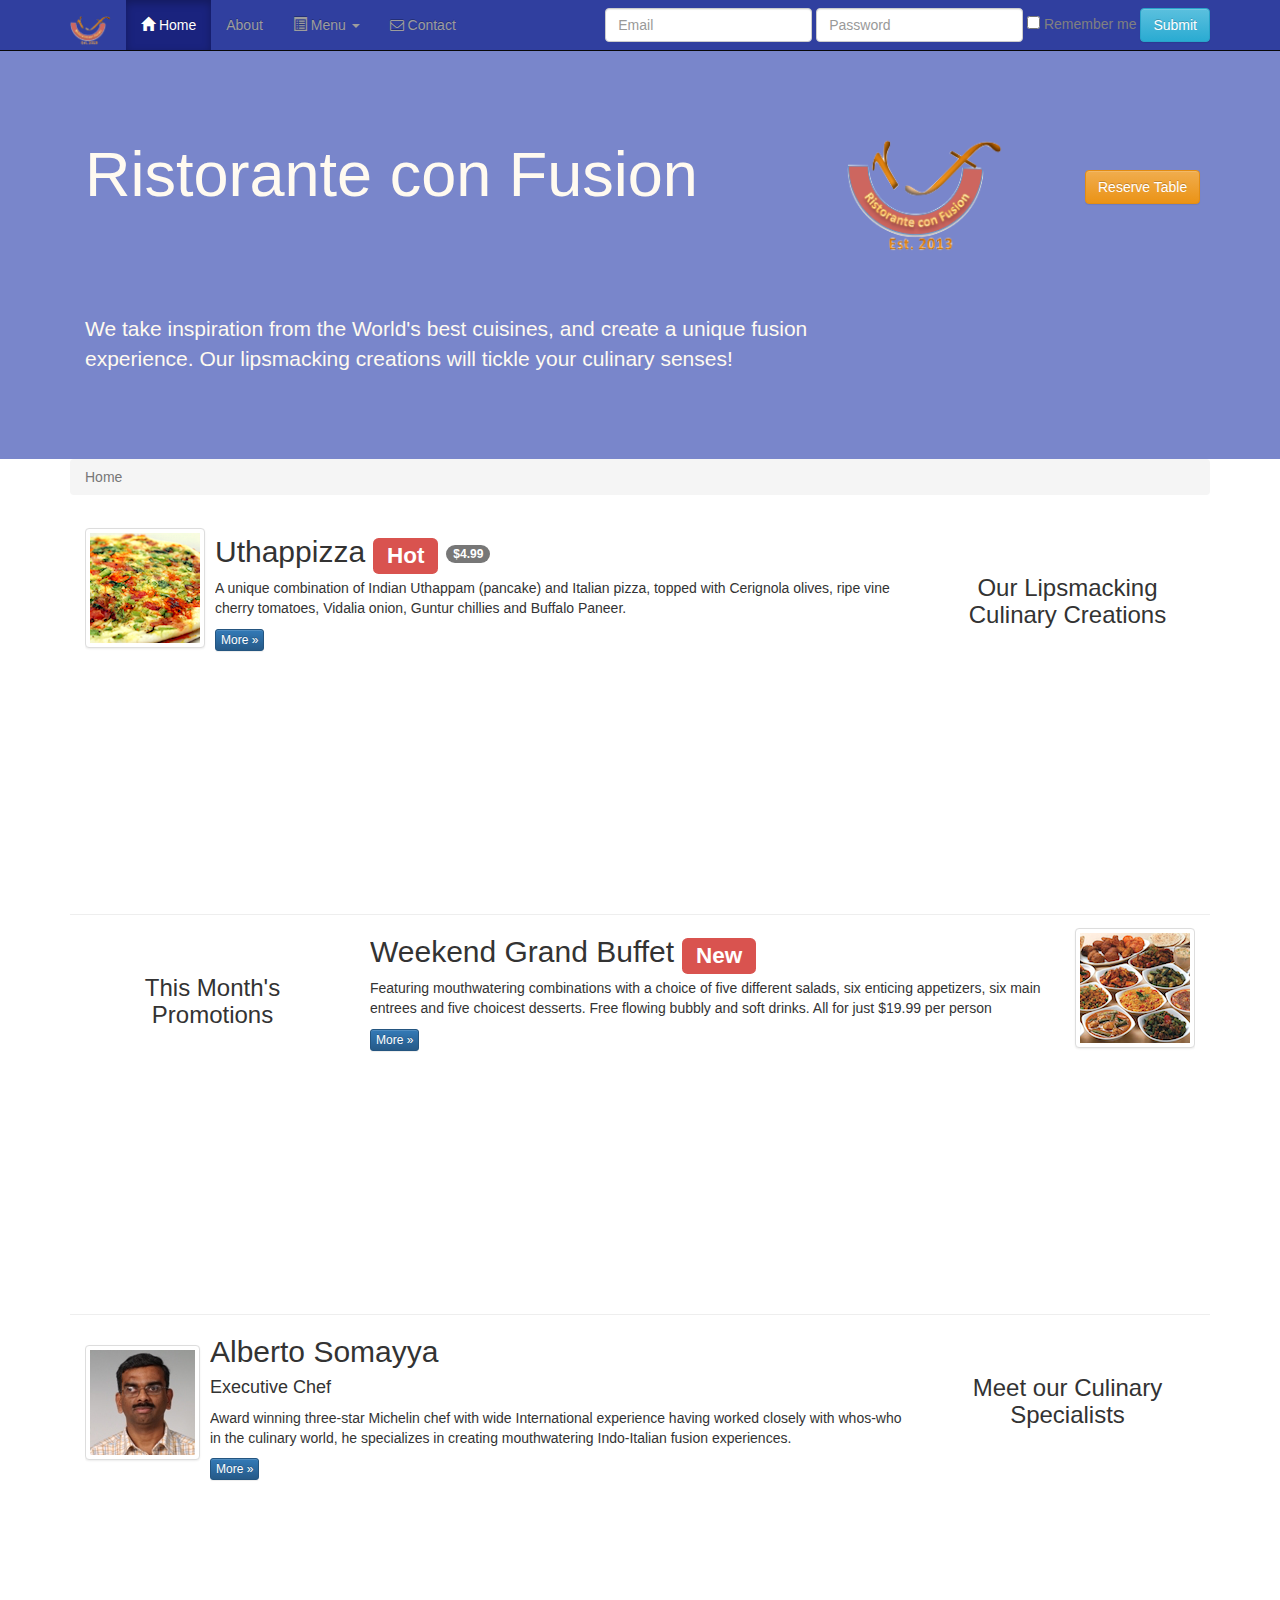
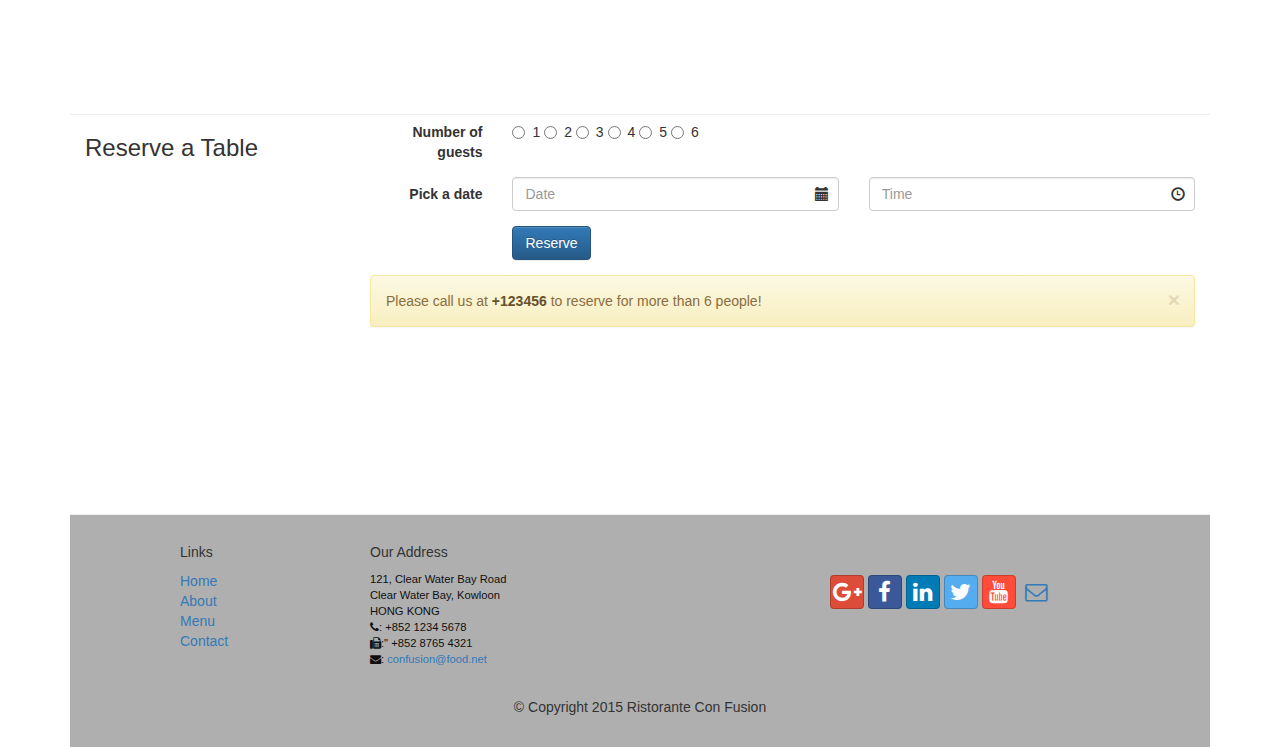
<file: index.html>
<!DOCTYPE html>
<html lang="en">

<head>
    <meta charset="utf-8">
    <meta http-equiv="X-UA-Compatible" content="IE=edge">
    <meta name="viewport" content="width=device-width, initial-scale=1">    
    <title>Ristorante Con Fusion</title>
        <!-- Bootstrap -->
    <link href="css/bootstrap.min.css" rel="stylesheet">
    <link href="css/bootstrap-theme.min.css" rel="stylesheet">
    <link href="css/mystyles.css" rel="stylesheet">
    <link href="css/font-awesome.min.css" rel="stylesheet">
    <link href="css/bootstrap-social.css" rel="stylesheet">
    <!-- HTML5 shim and Respond.js for IE8 support of HTML5 elements and media queries -->
    <!-- WARNING: Respond.js doesn't work if you view the page via file:// -->
    <!--[if lt IE 9]>
      <script src="https://oss.maxcdn.com/html5shiv/3.7.2/html5shiv.min.js"></script>
      <script src="https://oss.maxcdn.com/respond/1.4.2/respond.min.js"></script>
    <![endif]-->
</head>

<body>
    <nav class="navbar navbar-inverse navbar-fixed-top" role="navigation">
        <div class="container">
            <div class="navbar-header">
                <button type="button" class="navbar-toggle collapsed" data-toggle="collapse" data-target="#navbar" aria-expanded="false" aria-controls="navbar">
                    <span class="sr-only"></span>
                    <span class="icon-bar"></span>
                    <span class="icon-bar"></span>
                    <span class="icon-bar"></span>
                </button>
                <a class="navbar-brand" href='#'>
                    <img src="img/logo.png" height=30 width=41></a>
                </a>
            </div>
            <div id="navbar" class="navbar-collapse collapse">
                <ul class="nav navbar-nav">
                    <li class="active"><a href="#"><span class="glyphicon glyphicon-home" aria-hidden="true"></span> Home</a></li>
                    <li><a href="aboutus.html">About</a></li>
                    <li class="dropdown">
                        <a href="#" class="dropdown-toggle" data-toggle="dropdown" role="button" aria-haspopup="true" aria-expanded="false"><span class="glyphicon glyphicon-list-alt" aria-hidden="true"></span>
                            Menu
                            <span class="caret"></span>
                        </a>
                        <ul class="dropdown-menu">
                            <li><a href="#">Appetizers</a></li>
                            <li><a href="#">Main Courses</a></li>
                            <li><a href="#">Desserts</a></li>
                            <li><a href="#">Drinks</a></li>
                            <li role="separator" class="divider"></li>
                            <li class="dropdown-header">Specials</li>
                            <li><a href="#">Lunch Buffet</a></li>
                            <li><a href="#">Weekend Brunch</a></li>
                        </ul>
                    </li>
                    <li><a href="contactus.html"><i class="fa fa-envelope-o"></i> Contact</a></li>
                </ul>
                <form class="navbar-form navbar-right" role="search">
                    <div class="form-group">
                        <input type="text" id="email" name="email" class="form-control" placeholder="Email">
                        <input type="text" id="password" name="password" class="form-control" placeholder="Password">
                                <input type="checkbox" name="approve" value="">
                                <font color="grey">Remember me</font>
                    </div>
                    <button type="submit" class="btn btn-info">Submit</button>

                </form>
            </div>
        </div>
    </nav>
    <header>

        <!-- Main component for a primary marketing message or call to action -->

        <div class="jumbotron">
            <div class="container">
                <div class="row row-header">
                    <div class="col-xs-12 col-sm-8">
                        <h1>Ristorante con Fusion</h1>
                        <p style="padding:40px;"></p>
                        <p>We take inspiration from the World's best cuisines, and create a unique fusion experience. Our lipsmacking creations will tickle your culinary senses!</p>
                    </div>
                    <div class="col-xs-12 col-sm-2">
                        <p style="padding:20px:"></p>
                        <img src="img/logo.png" class="img-responsive">
                    </div>
                    <div class="col-xs-12 col-sm-2">
                        <a href="#reservetable"><button class="btn btn-warning vertical-center">  Reserve Table  </button></a>
                    </div>
                </div>
            </div>
        </div>
    </header>

    <div class="container">
        <div class="row">
            <div class="col-xs-12">
                <ol class="breadcrumb">
                    <li class="active">Home</a></li>
                </ol>
            </div>
        </div>
        <div class="row row-content">
            <div class="col-xs-12 col-sm-3 col-sm-push-9">
                <p style="padding:20px;"></p>
                <h3 align=center>Our Lipsmacking Culinary Creations</h3>
            </div>
            <div class="col-xs-12 col-sm-9 col-sm-pull-3">
                <div class="media">
                    <div class="media-left media-middle">
                        <a href="#">
                            <img class="media-object img-thumbnail" src="img/uthappizza.png" alt="Uthappizza">
                        </a>
                    </div>
                    <div class="media-body">
                        <h2>Uthappizza <span class="label label-danger">Hot</span> <span class="badge">$4.99</span></h2>
                        <p>A unique combination of Indian Uthappam (pancake) and Italian pizza, topped with Cerignola olives, ripe vine cherry tomatoes, Vidalia onion, Guntur chillies and Buffalo Paneer.</p>
                        <p><a class="btn btn-primary btn-xs" href="#">More &raquo;</a></p>
                    </div>
                </div>
            </div>
        </div>


        <div class="row row-content">
            <div class="col-xs-12 col-sm-9 col-sm-push-3">
                <div class="media">
                    <div class="media-body">
                        <h2>Weekend Grand Buffet <span class="label label-danger">New</span></h2>
                        <p>Featuring mouthwatering combinations with a choice of five different salads, six enticing appetizers, six main entrees and five choicest desserts. Free flowing bubbly and soft drinks. All for just $19.99 per person </p>
                        <p><a class="btn btn-primary btn-xs" href="#">More &raquo;</a></p>
                    </div>
                    <div class="media-right media-middle">
                        <a href="#">
                            <img class="media-object img-thumbnail" src="img/buffet.png" alt="Buffet">
                        </a>
                    </div>
                </div>
            </div>
            <div class="col-xs-12 col-sm-3 col-sm-pull-9">
                <p style="padding:20px;"></p>
                <h3 align=center>This Month's Promotions</h3>
            </div>
        </div>

        <div class="row row-content">
            <div class="col-xs-12 col-sm-3 col-sm-push-9">
                <p style="padding:20px;"></p>
                <h3 align="center">Meet our Culinary Specialists</h3>
            </div>
            <div class="col-xs-12 col-sm-9 col-sm-pull-3">
                <div class="media">
                    <div class="media-left media-middle">
                        <a href="#">
                            <img class="media-object img-thumbnail" src="img/alberto.png" alt="Alberto Somayya">
                        </a>
                    </div>
                    <div class="media-body">
                        <h2>Alberto Somayya</h2>
                        <h4>Executive Chef</h4>
                        <p>Award winning three-star Michelin chef with wide International experience having worked closely with whos-who in the culinary world, he specializes in creating mouthwatering Indo-Italian fusion experiences. </p>
                        <p><a class="btn btn-primary btn-xs" href="#">More &raquo;</a></p>
                    </div>
                </div>
            </div>
        </div>
        <div class="row row-content" id="reservetable">
            <div class="col-sm-3">
                <h3>Reserve a Table</h3>
            </div>
            <div class="col-sm-9">
                <a href="#reservetable"></a>
                <form class="form-horizontal" role="form">
                    <div class="form-group">
                        <label for="guestcount" class="col-sm-2 control-label">Number of guests</label>
                        <div class="radio col-sm-10">
                            <label for="guestcount1"><input type="radio" name="guestcount" id="guestcount1" value="1"> 1  </label>
                            <label for="guestcount2"><input type="radio" name="guestcount" id="guestcount2" value="2"> 2  </label>
                            <label for="guestcount3"><input type="radio" name="guestcount" id="guestcount2" value="3"> 3  </label>
                            <label for="guestcount4"><input type="radio" name="guestcount" id="guestcount2" value="4"> 4  </label>
                            <label for="guestcount5"><input type="radio" name="guestcount" id="guestcount2" value="5"> 5  </label>
                            <label for="guestcount6"><input type="radio" name="guestcount" id="guestcount2" value="6"> 6  </label>
                        </div>
                    </div>
                    <div class="form-group has-feedback">
                        <label for="date" class="col-sm-2 control-label">Pick a date</label>
                        <div class="col-sm-5">
                            <input type="text" class="form-control" id="date" name="date" placeholder="Date" aria-describedby="date">
                            <span class="glyphicon glyphicon-calendar form-control-feedback" aria-hidden="true"></span>
                            <span id="date" class="sr-only">(date)</span>
                        </div>
                        <div class="col-sm-5">
                            <input type="text" class="form-control" id="time" name="time" placeholder="Time" aria-describedby="time">
                            <span class="glyphicon glyphicon-time form-control-feedback" aria-hidden="true"></span>
                            <span id="time" class="sr-only">(time)</span>
                        </div>
                    </div>
                    <div class="form-group">
                        <div class="col-sm-3 col-sm-offset-2">
                            <input type="submit" class="btn btn-primary" value="Reserve">
                        </div>
                    </div>
                </form>
                <div class="alert alert-warning alert-dismissible" role="alert">
                    <button type="button" class="close" data-dismiss="alert" aria-label="Close"><span aria-hidden="true">&times;</span></button>
                    Please call us at <a href="tel:+123456" class="alert-link">+123456</a> to reserve for more than 6 people!
                </div>
            </div>
        </div>

    </div>

    <footer>
        <div class="container">
            <div class="row row-footer">             
                <div class="col-xs-5 col-xs-offset-1 col-sm-2 col-sm-offset-1">
                    <h5>Links</h5>
                    <ul class="list-unstyled">
                        <li><a href="#">Home</a></li>
                        <li><a href="#">About</a></li>
                        <li><a href="#">Menu</a></li>
                        <li><a href="#">Contact</a></li>
                    </ul>
                </div>
                <div class="col-xs-6 col-sm-5">
                    <h5>Our Address</h5>
                    <address>
		              121, Clear Water Bay Road<br>
		              Clear Water Bay, Kowloon<br>
		              HONG KONG<br>
		              <i class="fa fa-phone"></i>: +852 1234 5678<br>
		              <i class="fa fa-fax"></i>:" +852 8765 4321<br>
		              <i class="fa fa-envelope"></i>: <a href="mailto:confusion@food.net">confusion@food.net</a>
		           </address>
                </div>
                <div style="padding: 40px 10px;">
                    <a class="btn btn-social-icon btn-google-plus" href="http://google.com/+"><i class="fa fa-google-plus"></i></a>
                    <a class="btn btn-social-icon btn-facebook" href="http://www.facebook.com/profile.php?id="><i class="fa fa-facebook"></i></a>
                    <a class="btn btn-social-icon btn-linkedin" href="http://www.linkedin.com/in/"><i class="fa fa-linkedin"></i></a>
                    <a class="btn btn-social-icon btn-twitter" href="http://twitter.com/"><i class="fa fa-twitter"></i></a>
                    <a class="btn btn-social-icon btn-youtube" href="http://youtube.com/"><i class="fa fa-youtube"></i></a>
                    <a class="btn btn-social-icon" href="mailto:"><i class="fa fa-envelope-o"></i></a>
                </div>
                <div class="col-xs-12">
                    <p style="padding:10px;"></p>
                    <p align=center>© Copyright 2015 Ristorante Con Fusion</p>
                </div>
            </div>
        </div>
    </footer>
    <!-- jQuery (necessary for Bootstrap's JavaScript plugins) -->
    <script src="https://ajax.googleapis.com/ajax/libs/jquery/1.11.3/jquery.min.js"></script>
    <!-- Include all compiled plugins (below), or include individual files as needed -->
    <script src="js/bootstrap.min.js"></script> 
</body>

</html>
</file>
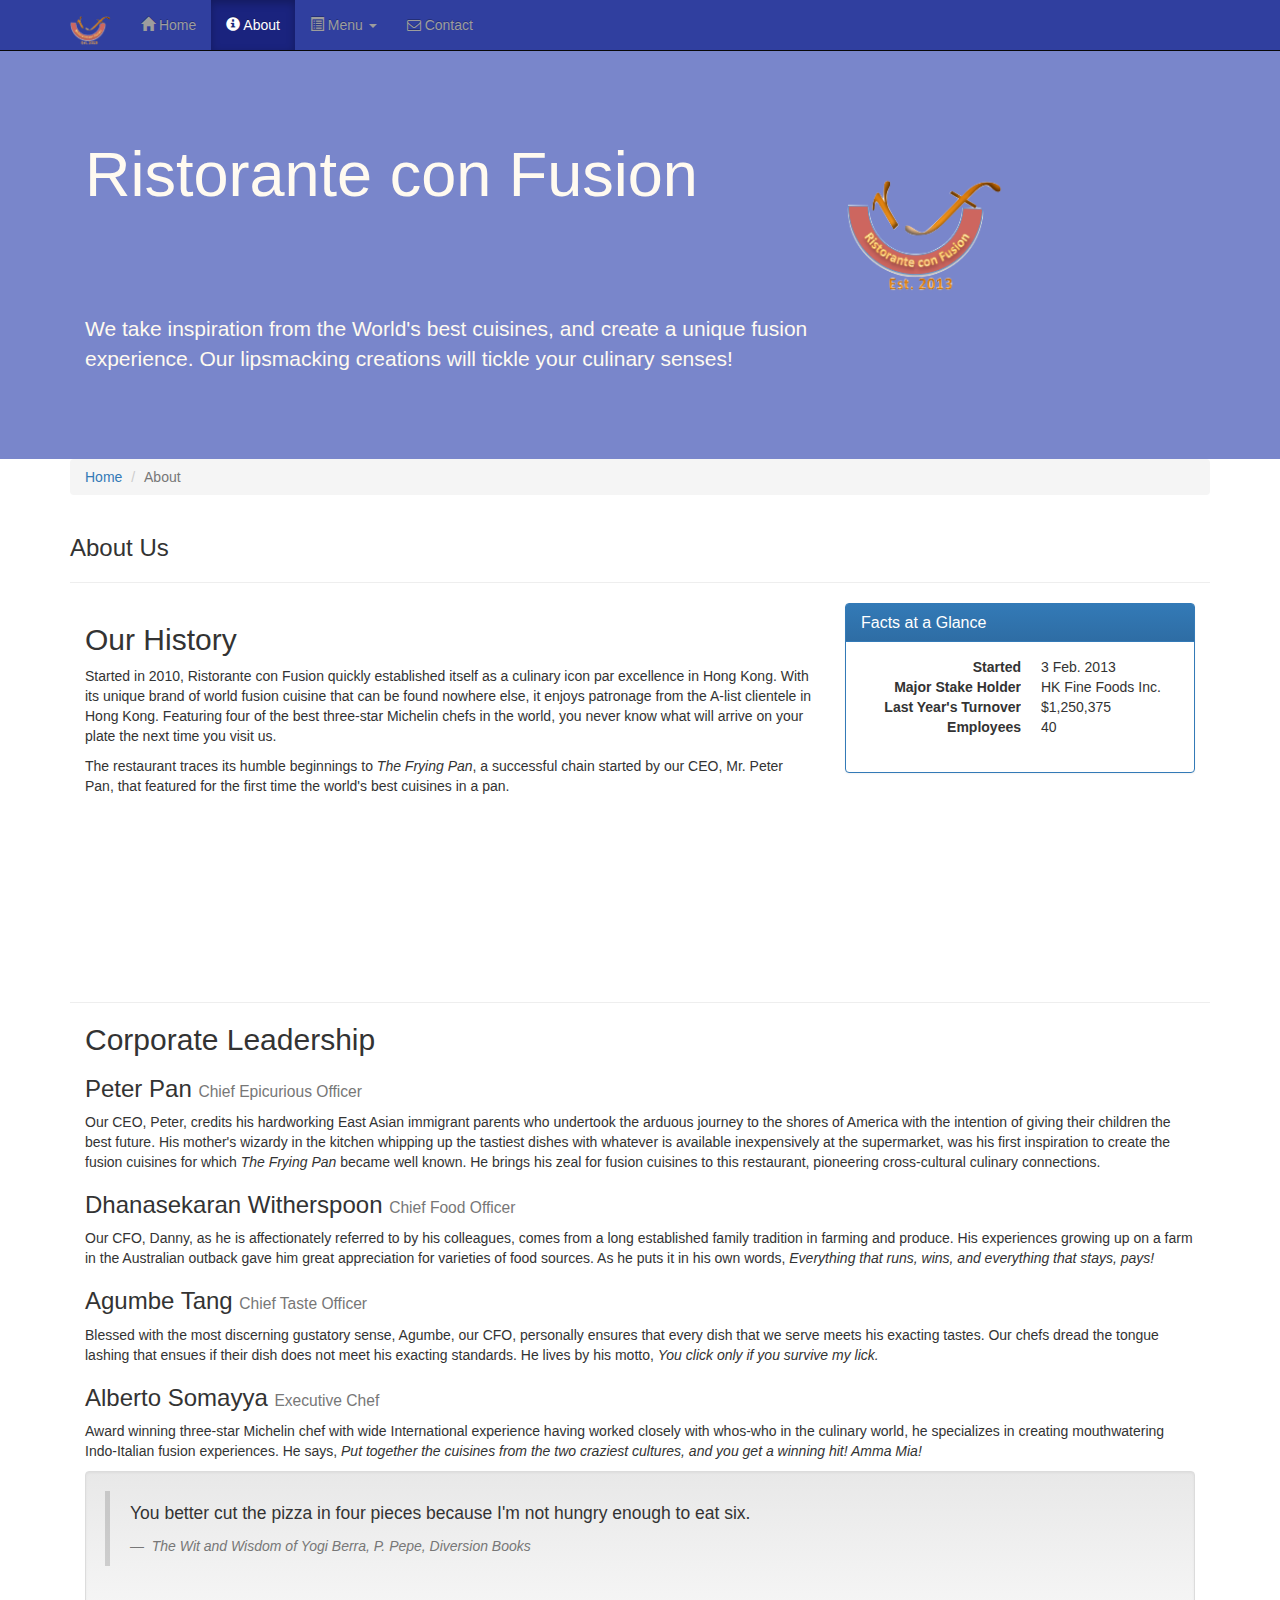
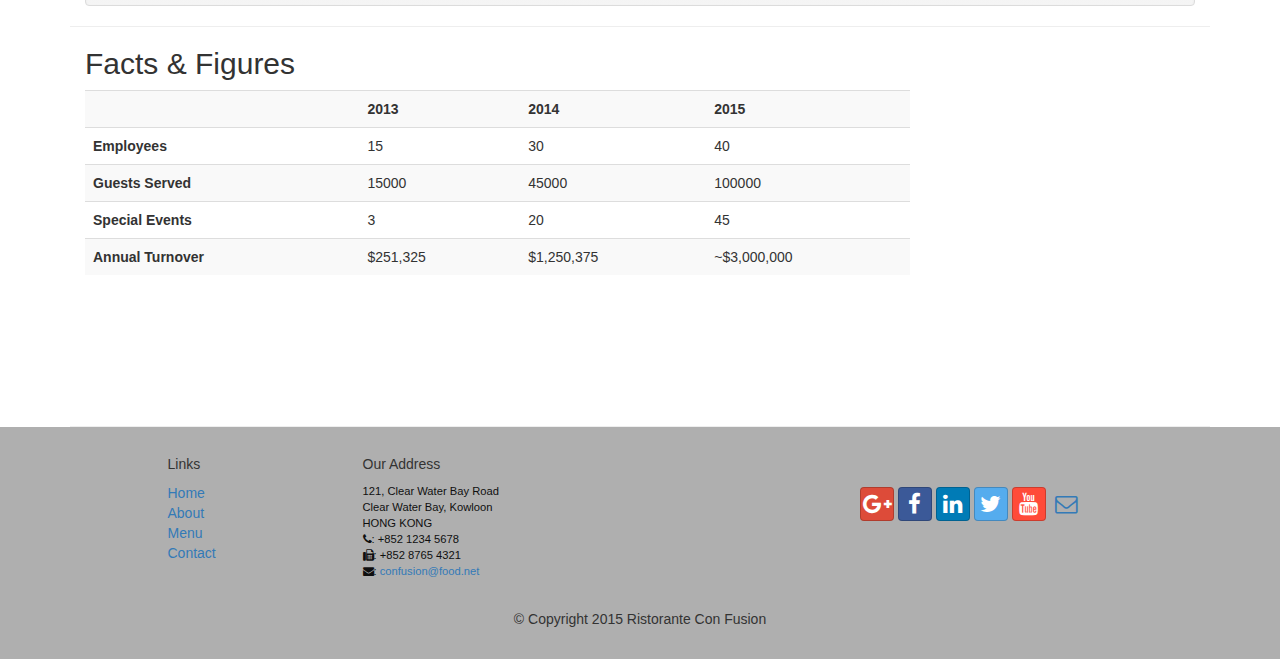
<file: aboutus.html>
<!DOCTYPE html>
<html lang="en">

<head>
     <meta charset="utf-8">
    <meta http-equiv="X-UA-Compatible" content="IE=edge">
    <meta name="viewport" content="width=device-width, initial-scale=1">
    <!-- The above 3 meta tags *must* come first in the head; any other head 
         content must come *after* these tags -->
    <title>Ristorante Con Fusion: About Us</title>
        <!-- Bootstrap -->
    <link href="css/bootstrap.min.css" rel="stylesheet">
    <link href="css/bootstrap-theme.min.css" rel="stylesheet">
    <link href="css/font-awesome.min.css" rel="stylesheet">
    <link href="css/bootstrap-social.css" rel="stylesheet">
    <link href="css/mystyles.css" rel="stylesheet">

    <!-- HTML5 shim and Respond.js for IE8 support of HTML5 elements and media queries -->
    <!-- WARNING: Respond.js doesn't work if you view the page via file:// -->
    <!--[if lt IE 9]>
      <script src="https://oss.maxcdn.com/html5shiv/3.7.2/html5shiv.min.js"></script>
      <script src="https://oss.maxcdn.com/respond/1.4.2/respond.min.js"></script>
    <![endif]-->
</head>

<body>
    <nav class="navbar navbar-inverse navbar-fixed-top" role="navigation">
        <div class="container">
            <div class="navbar-header">
                <button type="button" class="navbar-toggle collapsed" data-toggle="collapse" data-target="#navbar" aria-expanded="false" aria-controls="navbar">
                    <span class="sr-only">Toggle navigation</span>
                    <span class="icon-bar"></span>
                    <span class="icon-bar"></span>
                    <span class="icon-bar"></span>
                </button>
                <a class="navbar-brand" href="index.html">
                    <img src="img/logo.png" height=30 width=41></a>
                </a>
            </div>
            <div id="navbar" class="navbar-collapse collapse">
                <ul class="nav navbar-nav">
                    <li><a href="index.html"><span class="glyphicon glyphicon-home"
                         aria-hidden="true"></span> Home</a></li>
                    <li class="active"><a href="#"><span class="glyphicon glyphicon-info-sign" aria-hidden="true"></span> About</a></li>
                    <li class="dropdown">
                        <a href="#" class="dropdown-toggle" data-toggle="dropdown"
                         role="button" aria-haspopup="true" aria-expanded="false"><span class="glyphicon glyphicon-list-alt" aria-hidden="true"></span>
                         Menu <span class="caret"></span></a>
                        <ul class="dropdown-menu">
                            <li><a href="#">Appetizers</a></li>
                            <li><a href="#">Main Courses</a></li>
                            <li><a href="#">Desserts</a></li>
                            <li><a href="#">Drinks</a></li>
                            <li role="separator" class="divider"></li>
                            <li class="dropdown-header">Specials</li>
                            <li><a href="#">Lunch Buffet</a></li>
                            <li><a href="#">Weekend Brunch</a></li>
                        </ul>
                    </li>
                    <li><a href="contactus.html"><i class="fa fa-envelope-o"></i> Contact</a></li>
                </ul>
            </div>
        </div>
    </nav>  
    <header class="jumbotron">

        <!-- Main component for a primary marketing message or call to action -->

        <div class="container">
            <div class="row row-header">
                <div class="col-xs-12 col-sm-8">
                    <h1>Ristorante con Fusion</h1>
                    <p style="padding:40px;"></p>
                    <p>We take inspiration from the World's best cuisines, and create a unique fusion experience. Our lipsmacking creations will tickle your culinary senses!</p>
                </div>
                <div class="col-xs-12 col-sm-2">
                    <p style="padding:20px;"></p>
                    <img src="img/logo.png" class="img-responsive">
                </div>
            </div>
        </div>
    </header>

    <div class="container">
        <div class="row">
            <div class="col-xs-12">
                <ol class="breadcrumb">
                    <li><a href="index.html">Home</a></li>
                    <li class="active">About</a></li>
                </ol>
            </div>
            <div class="col-xs-12">
               <h3>About Us</h3>
               <hr>
            </div>
        </div>
        
        <div class="row row-content">
            <div class="col-xs-12 col-sm-8">
                <h2>Our History</h2>
                <p>Started in 2010, Ristorante con Fusion quickly established itself as a culinary icon par excellence in Hong Kong. With its unique brand of world fusion cuisine that can be found nowhere else, it enjoys patronage from the A-list clientele in Hong Kong.  Featuring four of the best three-star Michelin chefs in the world, you never know what will arrive on your plate the next time you visit us.</p>
                <p>The restaurant traces its humble beginnings to <em>The Frying Pan</em>, a successful chain started by our CEO, Mr. Peter Pan, that featured for the first time the world's best cuisines in a pan.</p>
            </div>
            <div class="col-xs-12 col-sm-4">
                <div class="panel panel-primary">
                    <div class="panel-heading">
                        <h3 class="panel-title">Facts at a Glance</h3>
                    </div>
                    <div class="panel-body">
                        <dl class="dl-horizontal">
                            <dt>Started</dt>
                            <dd>3 Feb. 2013</dd>
                            <dt>Major Stake Holder</dt>
                            <dd>HK Fine Foods Inc.</dd>
                            <dt>Last Year's Turnover</dt>
                            <dd>$1,250,375</dd>
                            <dt>Employees</dt>
                            <dd>40</dd>
                        </dl>
                    </div>
                </div>
            </div>
        </div>


        <div class="row row-content">
            <div class="col-xs-12">
                <h2>Corporate Leadership</h2>
                <h3>Peter Pan <small>Chief Epicurious Officer</small></h3>
                <p>Our CEO, Peter, credits his hardworking East Asian immigrant parents who undertook the arduous journey to the shores of America with the intention of giving their children the best future. His mother's wizardy in the kitchen whipping up the tastiest dishes with whatever is available inexpensively at the supermarket, was his first inspiration to create the fusion cuisines for which <em>The Frying Pan</em> became well known. He brings his zeal for fusion cuisines to this restaurant, pioneering cross-cultural culinary connections.</p>
                <h3>Dhanasekaran Witherspoon <small>Chief Food Officer</small></h3>
                <p>Our CFO, Danny, as he is affectionately referred to by his colleagues, comes from a long established family tradition in farming and produce. His experiences growing up on a farm in the Australian outback gave him great appreciation for varieties of food sources. As he puts it in his own words, <em>Everything that runs, wins, and everything that stays, pays!</em></p>
                <h3>Agumbe Tang <small>Chief Taste Officer</small></h3>
                <p>Blessed with the most discerning gustatory sense, Agumbe, our CFO, personally ensures that every dish that we serve meets his exacting tastes. Our chefs dread the tongue lashing that ensues if their dish does not meet his exacting standards. He lives by his motto, <em>You click only if you survive my lick.</em></p>
                <h3>Alberto Somayya <small>Executive Chef</small></h3>
                <p>Award winning three-star Michelin chef with wide International experience having worked closely with whos-who in the culinary world, he specializes in creating mouthwatering Indo-Italian fusion experiences. He says, <em>Put together the cuisines from the two craziest cultures, and you get a winning hit! Amma Mia!</em></p>
            </div>
             <div class="col-xs-12">
                <div class="well">
                    <blockquote>
                        <p>You better cut the pizza in four pieces because I'm not hungry enough to eat six.</p>
                        <footer>
                            <cite>The Wit and Wisdom of Yogi Berra, P. Pepe, Diversion Books</cite>
                        </footer>
                    </blockquote>
                </div>
            </div>
        </div>

        <div class="row row-content">
            <div class="col-xs-12 col-sm-9">
                <h2>Facts &amp; Figures</h2>
                <div class="table-responsive">
                    <table class="table table-striped">
                        <tr>
                            <td>&nbsp;</td>
                            <th>2013</th>
                            <th>2014</th>
                            <th>2015</th>
                        </tr>
                        <tr>
                            <th>Employees</th>
                            <td>15</td>
                            <td>30</td>
                            <td>40</td>
                        </tr>
                        <tr>
                            <th>Guests Served</th>
                            <td>15000</td>
                            <td>45000</td>
                            <td>100000</td>
                        </tr>
                        <tr>
                            <th>Special Events</th>
                            <td>3</td>
                            <td>20</td>
                            <td>45</td>
                        </tr>
                        <tr>
                            <th>Annual Turnover</th>
                            <td>$251,325</td>
                            <td>$1,250,375</td>
                            <td>~$3,000,000</td>
                        </tr>
                    </table>
                </div>
                
            </div>
            <div class="col-xs-12 col-sm-3">
                <p style="padding:20px;">
            </div>
        </div>

    </div>

    <footer class="row-footer">
        <div class="container">
            <div class="row">             
                <div class="col-xs-5 col-xs-offset-1 col-sm-2 col-sm-offset-1">
                    <h5>Links</h5>
                    <ul class="list-unstyled">
                        <li><a href="#">Home</a></li>
                        <li><a href="#">About</a></li>
                        <li><a href="#">Menu</a></li>
                        <li><a href="#">Contact</a></li>
                    </ul>
                </div>
                <div class="col-xs-6 col-sm-5">
                    <h5>Our Address</h5>
                    <address>
		              121, Clear Water Bay Road<br>
		              Clear Water Bay, Kowloon<br>
		              HONG KONG<br>
		              <i class="fa fa-phone"></i>: +852 1234 5678<br>
		              <i class="fa fa-fax"></i>: +852 8765 4321<br>
		              <i class="fa fa-envelope"></i>: 
                        <a href="mailto:confusion@food.net">confusion@food.net</a>
		           </address>
                </div>
                <div class="col-xs-12 col-sm-4">
                    <div class="nav navbar-nav" style="padding: 40px 10px;">
                        <a class="btn btn-social-icon btn-google-plus" href="http://google.com/+"><i class="fa fa-google-plus"></i></a>
                        <a class="btn btn-social-icon btn-facebook" href="http://www.facebook.com/profile.php?id="><i class="fa fa-facebook"></i></a>
                        <a class="btn btn-social-icon btn-linkedin" href="http://www.linkedin.com/in/"><i class="fa fa-linkedin"></i></a>
                        <a class="btn btn-social-icon btn-twitter" href="http://twitter.com/"><i class="fa fa-twitter"></i></a>
                        <a class="btn btn-social-icon btn-youtube" href="http://youtube.com/"><i class="fa fa-youtube"></i></a>
                        <a class="btn btn-social-icon" href="mailto:"><i class="fa fa-envelope-o"></i></a>
                    </div>
                </div>
                <div class="col-xs-12">
                    <p style="padding:10px;"></p>
                    <p align=center>© Copyright 2015 Ristorante Con Fusion</p>
                </div>
            </div>
        </div>
    </footer>
    <!-- jQuery (necessary for Bootstrap's JavaScript plugins) -->
    <script src="https://ajax.googleapis.com/ajax/libs/jquery/1.11.3/jquery.min.js"></script>
    <!-- Include all compiled plugins (below), or include individual files as needed -->
    <script src="js/bootstrap.min.js"></script>
</body>

</html>
</file>
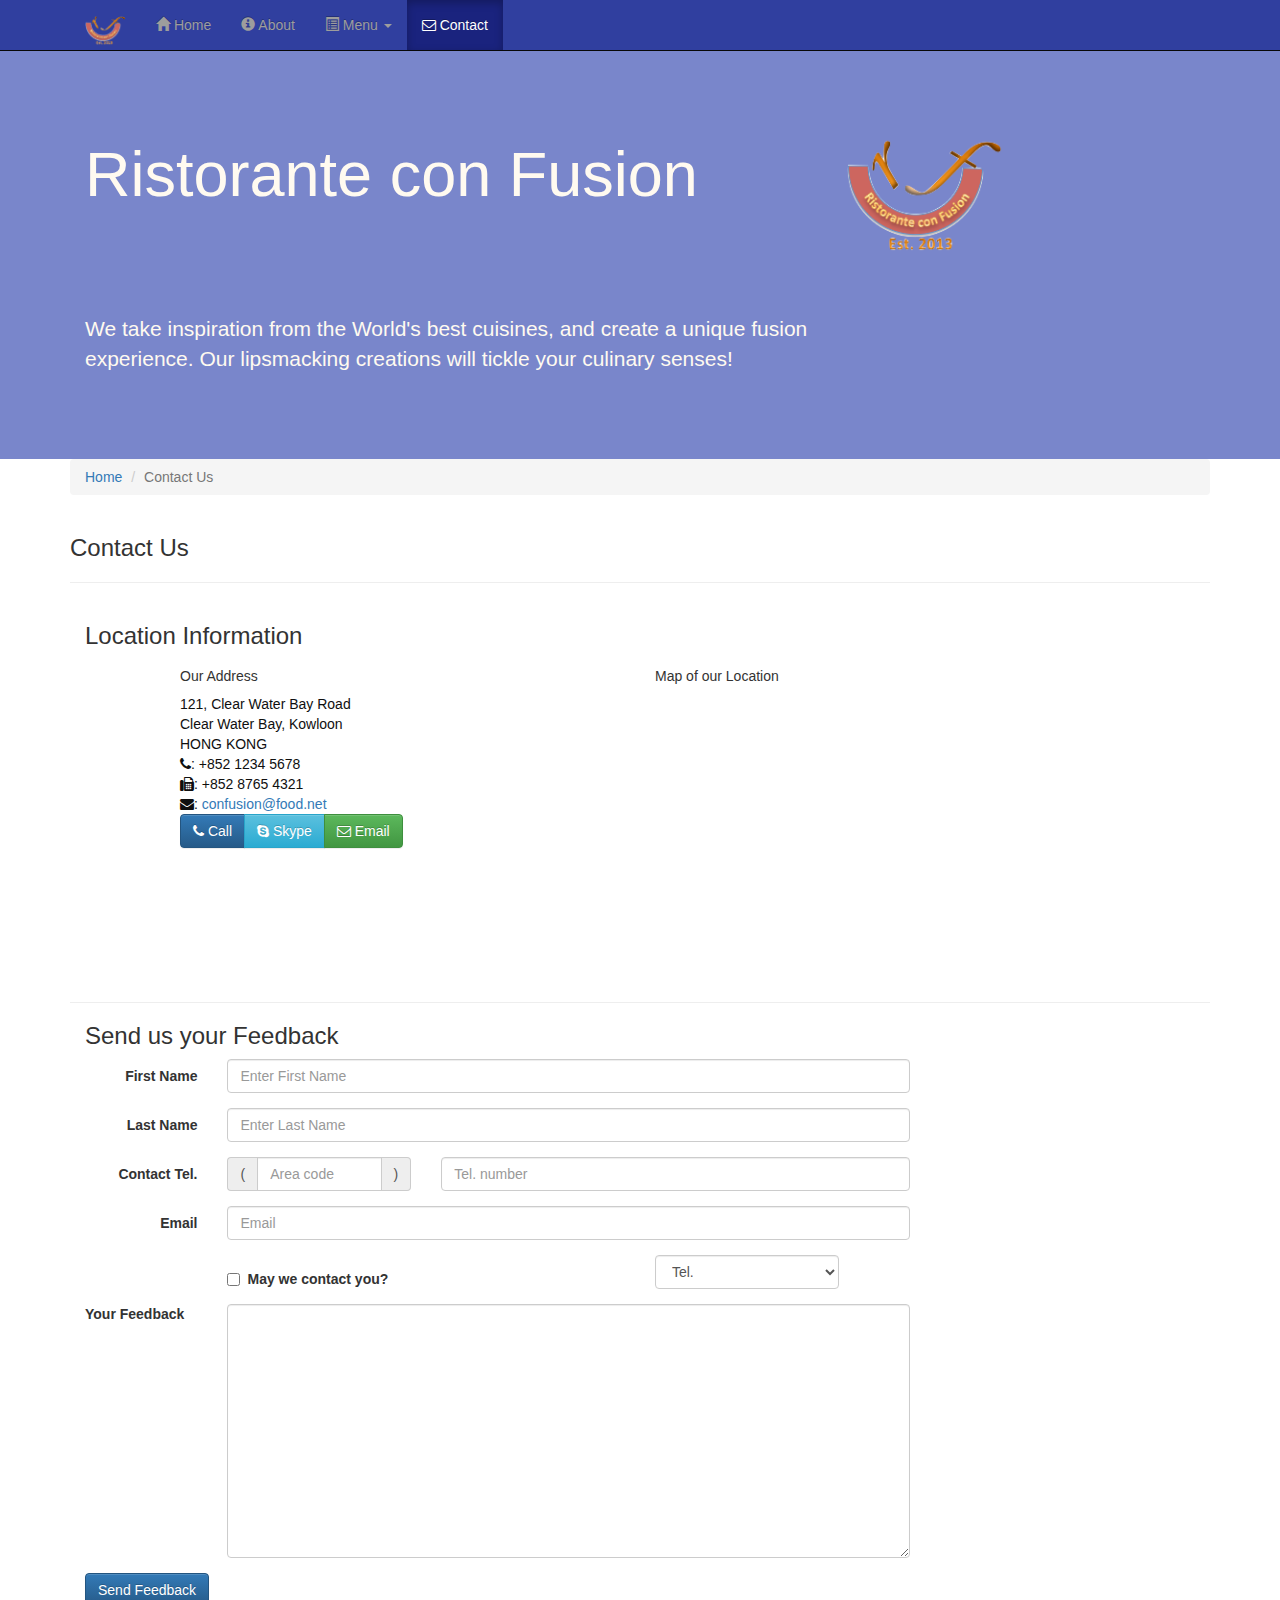
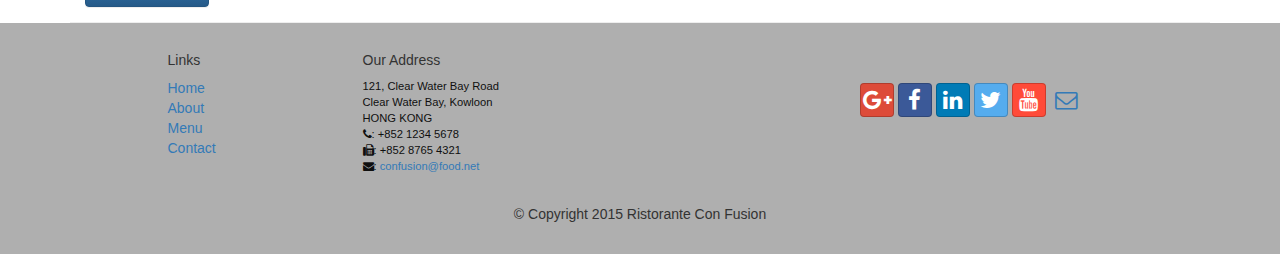
<file: contactus.html>
<!DOCTYPE html>
<html lang="en">

<head>
     <meta charset="utf-8">
    <meta http-equiv="X-UA-Compatible" content="IE=edge">
    <meta name="viewport" content="width=device-width, initial-scale=1">
    <!-- The above 3 meta tags *must* come first in the head; any other head 
         content must come *after* these tags -->
    <title>Ristorante Con Fusion: About Us</title>
        <!-- Bootstrap -->
    <link href="css/bootstrap.min.css" rel="stylesheet">
    <link href="css/bootstrap-theme.min.css" rel="stylesheet">
    <link href="css/font-awesome.min.css" rel="stylesheet">
    <link href="css/bootstrap-social.css" rel="stylesheet">
    <link href="css/mystyles.css" rel="stylesheet">

    <!-- HTML5 shim and Respond.js for IE8 support of HTML5 elements and media queries -->
    <!-- WARNING: Respond.js doesn't work if you view the page via file:// -->
    <!--[if lt IE 9]>
      <script src="https://oss.maxcdn.com/html5shiv/3.7.2/html5shiv.min.js"></script>
      <script src="https://oss.maxcdn.com/respond/1.4.2/respond.min.js"></script>
    <![endif]-->
</head>

<body>
    <nav class="navbar navbar-inverse navbar-fixed-top" role="navigation">
        <div class="container">
            <div class="navbar-header">
                <button type="button" class="navbar-toggle collapsed" data-toggle="collapse" data-target="#navbar" aria-expanded="false" aria-controls="navbar">
                    <span class="sr-only">Toggle navigation</span>
                    <span class="icon-bar"></span>
                    <span class="icon-bar"></span>
                    <span class="icon-bar"></span>
                </button>
                <a class="navbar-brand" href="index.html">
                    <a class="navbar-brand" href="#">
                        <img src="img/logo.png" height=30 width=41>
                    </a>
                </a>
            </div>
            <div id="navbar" class="navbar-collapse collapse">
                <ul class="nav navbar-nav">
                    <li><a href="index.html"><span class="glyphicon glyphicon-home"
                         aria-hidden="true"></span> Home</a></li>
                    <li><a href="aboutus.html">
                        <span class="glyphicon glyphicon-info-sign"
                         aria-hidden="true"></span> About</a></li>
                    <li class="dropdown">
                        <a href="#" class="dropdown-toggle" data-toggle="dropdown"
                         role="button" aria-haspopup="true" aria-expanded="false"><span class="glyphicon glyphicon-list-alt" aria-hidden="true"></span>
                         Menu <span class="caret"></span></a>
                        <ul class="dropdown-menu">
                            <li><a href="#">Appetizers</a></li>
                            <li><a href="#">Main Courses</a></li>
                            <li><a href="#">Desserts</a></li>
                            <li><a href="#">Drinks</a></li>
                            <li role="separator" class="divider"></li>
                            <li class="dropdown-header">Specials</li>
                            <li><a href="#">Lunch Buffet</a></li>
                            <li><a href="#">Weekend Brunch</a></li>
                        </ul>
                    </li>
                    <li class="active"><a href="#"><i class="fa fa-envelope-o"></i> Contact</a></li>
                </ul>
            </div>
        </div>
    </nav>  
    <header class="jumbotron">

        <!-- Main component for a primary marketing message or call to action -->

        <div class="container">
            <div class="row row-header">
                <div class="col-xs-12 col-sm-8">
                    <h1>Ristorante con Fusion</h1>
                    <p style="padding:40px;"></p>
                    <p>We take inspiration from the World's best cuisines, and create a unique fusion experience. Our lipsmacking creations will tickle your culinary senses!</p>
                </div>
                <div class="col-xs-12 col-sm-2">
                    <p style="padding:20px:"></p>
                    <img src="img/logo.png" class="img-responsive">
                </div>
            </div>
        </div>
    </header>

    <div class="container">
        <div class="row">
            <div class="col-xs-12">
               <ul class="breadcrumb">
                   <li><a href="index.html">Home</a></li>
                   <li class="active">Contact Us</li>
               </ul>
            </div>
            <div class="col-xs-12">
               <h3>Contact Us</h3>
               <hr>
            </div>
        </div>
        
        <div class="row row-content">
           <div class="col-xs-12">
              <h3>Location Information</h3> 
           </div>
            <div class="col-xs-12 col-sm-4 col-sm-offset-1">
                   <h5>Our Address</h5>
                    <address style="font-size: 100%">
		              121, Clear Water Bay Road<br>
		              Clear Water Bay, Kowloon<br>
		              HONG KONG<br>
		              <i class="fa fa-phone"></i>: +852 1234 5678<br>
		              <i class="fa fa-fax"></i>: +852 8765 4321<br>
		              <i class="fa fa-envelope"></i>: 
                        <a href="mailto:confusion@food.net">confusion@food.net</a>
		           </address>
            </div>
            <div class="col-xs-12 col-sm-6 col-sm-offset-1">
                <h5>Map of our Location</h5>
            </div>
            <div class="col-xs-12 col-sm-11 col-sm-offset-1">
                <div class="btn-group" role="group" aria-label="...">
                    <a type="button" class="btn btn-primary" href="tel:+85212345678"><i class="fa fa-phone"></i> Call</a>
                    <a type="button" class="btn btn-info"><i class="fa fa-skype"></i> Skype</a>
                    <a type="button" class="btn btn-success" href="mailto:confusion@food.net"><i class="fa fa-envelope-o"></i> Email</a>
                </div>

            </div>
        </div>

        <div class="row row-content">
           <div class="col-xs-12">
              <h3>Send us your Feedback</h3> 
           </div>
            <div class="col-xs-12 col-sm-9">
                <form class="form-horizontal" role="form">
                    <div class="form-group">
                        <label for="firstname" class="col-sm-2 control-label">First Name</label>
                        <div class="col-sm-10">
                            <input type="text" class="form-control" id="firstname" name="firstname" placeholder="Enter First Name">
                        </div>
                    </div>
                    <div class="form-group">
                        <label for="lastname" class="col-sm-2 control-label">Last Name</label>
                        <div class="col-sm-10">
                            <input type="text" class="form-control" id="lastname" name="lastname" placeholder="Enter Last Name">
                        </div>
                    </div>
                    <div class="form-group">
                        <label for="telnum" class="col-xs-12 col-sm-2 control-label">Contact Tel.</label>
                        <div class="col-xs-5 col-sm-4 col-md-3">
                            <div class="input-group">
                                <div class="input-group-addon">(</div>
                                <input type="tel" class="form-control" id="areacode" name="areacode" placeholder="Area code">
                                <div class="input-group-addon">)</div>
                            </div>
                        </div>
                        <div class="col-xs-7 col-sm-6 col-md-7">
                            <input type="tel" class="form-control" id="telnum" name="telnum" placeholder="Tel. number">
                        </div>
                    </div>
                    <div class="form-group">
                        <label for="emailid" class="col-sm-2 control-label">Email</label>
                        <div class="col-sm-10">
                            <input type="email" class="form-control" id="emailid" name="emailid" placeholder="Email">
                        </div>
                    </div>
                    <div class="form-group">
                        <div class="checkbox col-sm-5 col-sm-offset-2">
                            <label class="checkbox-inline">
                                <input type="checkbox" name="approve" value="">
                                <strong>May we contact you?</strong>
                            </label>
                        </div>
                        <div class="col-sm-3 col-sm-offset-1">
                            <select class="form-control">
                                <option>Tel.</option>
                                <option>Email</option>
                            </select>
                        </div>
                    </div>
                    <div class="form-group">
                        <label for="feedback" class="col-sm-2 control_label">Your Feedback</label>
                        <div class="col-sm-10">
                            <textarea class="form-control" id="feedback" name="feedback" rows="12"></textarea>
                        </div>
                    </div>
                    <div class="form-group">
                        <div class="form-sm-offset-2 col-sm-10">
                            <button type="submit" class="btn btn-primary">Send Feedback</button>
                        </div>
                    </div>
                </form>
            </div>
             <div class="col-xs-12 col-sm-3">
                <p style="padding:20px;"></p>
            </div>
       </div>

    </div>

    <footer class="row-footer">
        <div class="container">
            <div class="row">             
                <div class="col-xs-5 col-xs-offset-1 col-sm-2 col-sm-offset-1">
                    <h5>Links</h5>
                    <ul class="list-unstyled">
                        <li><a href="#">Home</a></li>
                        <li><a href="#">About</a></li>
                        <li><a href="#">Menu</a></li>
                        <li><a href="#">Contact</a></li>
                    </ul>
                </div>
                <div class="col-xs-6 col-sm-5">
                    <h5>Our Address</h5>
                    <address>
		              121, Clear Water Bay Road<br>
		              Clear Water Bay, Kowloon<br>
		              HONG KONG<br>
		              <i class="fa fa-phone"></i>: +852 1234 5678<br>
		              <i class="fa fa-fax"></i>: +852 8765 4321<br>
		              <i class="fa fa-envelope"></i>: 
                        <a href="mailto:confusion@food.net">confusion@food.net</a>
		           </address>
                </div>
                <div class="col-xs-12 col-sm-4">
                    <div class="nav navbar-nav" style="padding: 40px 10px;">
                        <a class="btn btn-social-icon btn-google-plus" href="http://google.com/+"><i class="fa fa-google-plus"></i></a>
                        <a class="btn btn-social-icon btn-facebook" href="http://www.facebook.com/profile.php?id="><i class="fa fa-facebook"></i></a>
                        <a class="btn btn-social-icon btn-linkedin" href="http://www.linkedin.com/in/"><i class="fa fa-linkedin"></i></a>
                        <a class="btn btn-social-icon btn-twitter" href="http://twitter.com/"><i class="fa fa-twitter"></i></a>
                        <a class="btn btn-social-icon btn-youtube" href="http://youtube.com/"><i class="fa fa-youtube"></i></a>
                        <a class="btn btn-social-icon" href="mailto:"><i class="fa fa-envelope-o"></i></a>
                    </div>
                </div>
                <div class="col-xs-12">
                    <p style="padding:10px;"></p>
                    <p align=center>© Copyright 2015 Ristorante Con Fusion</p>
                </div>
            </div>
        </div>
    </footer>
    <!-- jQuery (necessary for Bootstrap's JavaScript plugins) -->
    <script src="https://ajax.googleapis.com/ajax/libs/jquery/1.11.3/jquery.min.js"></script>
    <!-- Include all compiled plugins (below), or include individual files as needed -->
    <script src="js/bootstrap.min.js"></script>
</body>

</html>
</file>
<file: css/mystyles.css>
.row-header{
	margin:0px auto;
	padding:0px auto;
}

.row-content{
	margin:0px auto;
	padding:; 50px 0ps 50px 0px;
	border-bottom: 1px ridge;
	min-height: 400px;
}

.row-footer{
	background-color: #AfAfAf;
	margin: 0px auto;
	padding: 20px 0px 20px 0px;
}

.jumbotron{
	padding: 70px 30px 70px 30px;
	margin: 0px auto;
	background: #7986CB;
	color:floralwhite;
}

.vertical-center{
	margin: 50px;

}

address {
	font-size: 80%;
	margin: 0px;
	color: #0f0f0f;
}

body{
    padding:50px 0px 0px 0px;
    z-index:0;
}

.navbar-inverse {
     background: #303F9F;
}

.navbar-inverse .navbar-nav > .active > a,
.navbar-inverse .navbar-nav > .active > a:hover,
.navbar-inverse .navbar-nav > .active > a:focus {
    color: #fff;
    background: #1A237E;
}

.navbar-inverse .navbar-nav > .open > a,
 .navbar-inverse .navbar-nav > .open > a:hover,
 .navbar-inverse .navbar-nav > .open > a:focus {
    color: #fff;
    background: #1A237E;
}

.navbar-inverse .navbar-nav .open .dropdown-menu> li> a,
.navbar-inverse .navbar-nav .open .dropdown-menu {
    background-color: #303F9F;
    color:#eeeeee;
}

.navbar-inverse .navbar-nav .open .dropdown-menu> li> a:hover {
    color:#000000;
}
</file>
